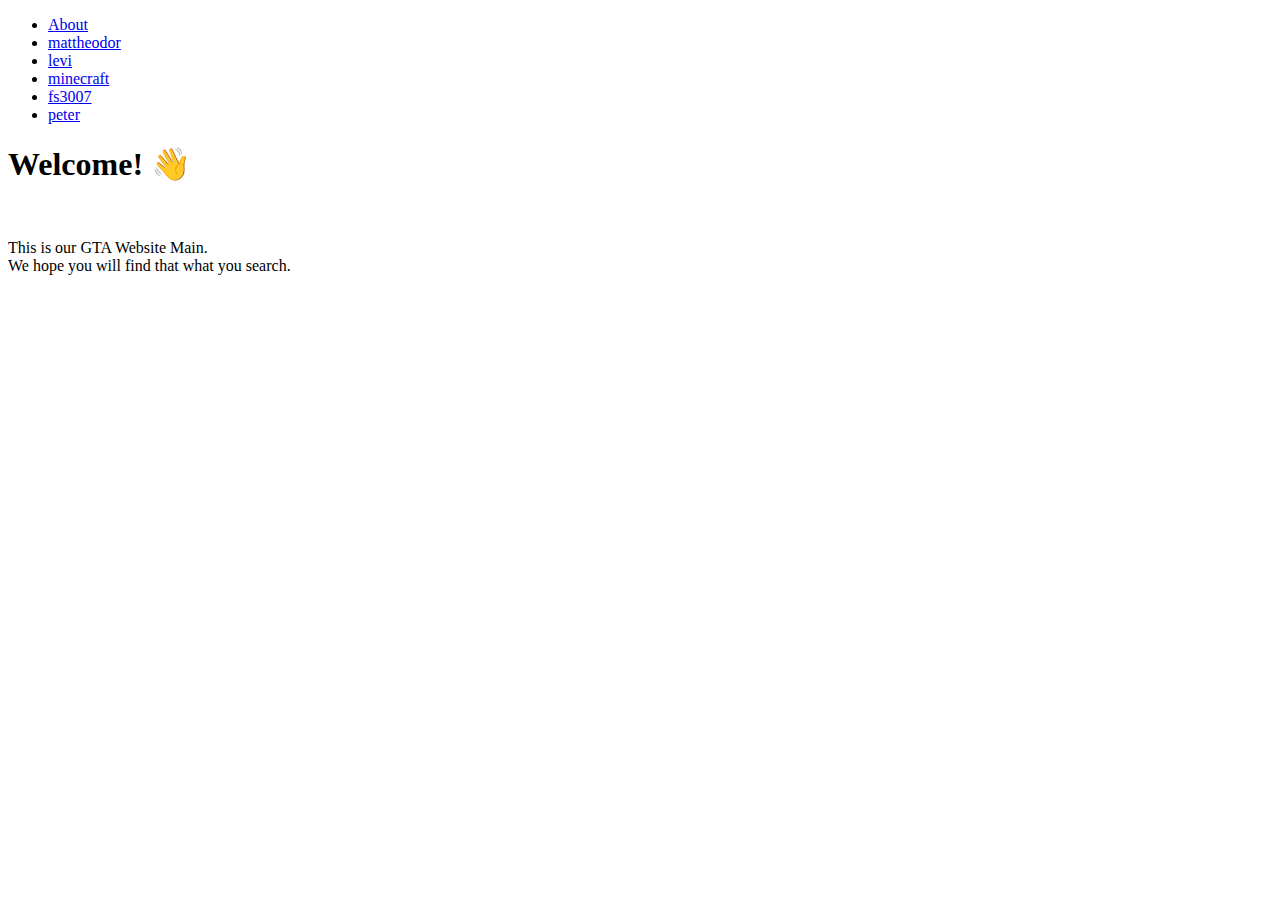
<file: index.html>
<!DOCTYPE html>
<html>
  <head>
    <title>GTA GTS | Home</title>
    <style>
      backgroound-color: burlywood;
    </style>
    <link rel="icon" type="image/svg+xml" href="./minecraft_website/minecraft.png" />
  </head>
  <body>
    <menu>
      <li><a href="./about.html">About</a></li>
      <li><a href="./mattheodor.html">mattheodor</a></li>
      <li><a href="./levi.html">levi</a></li>
      <li><a href="./minecraft_website/index.html">minecraft</a></li>
      <li><a href="./fs3007.html">fs3007</a></li>
      <li><a href="./peter.html">peter</a></li>
    </menu>
    <h1>Welcome! 👋</h1>
    <br/>
    <div>
      <p>
        This is our GTA Website Main. <br/>
        We hope you will find that what you search.
      </p>
      <p>
        
      </p>
    </div>
</html>
</file>
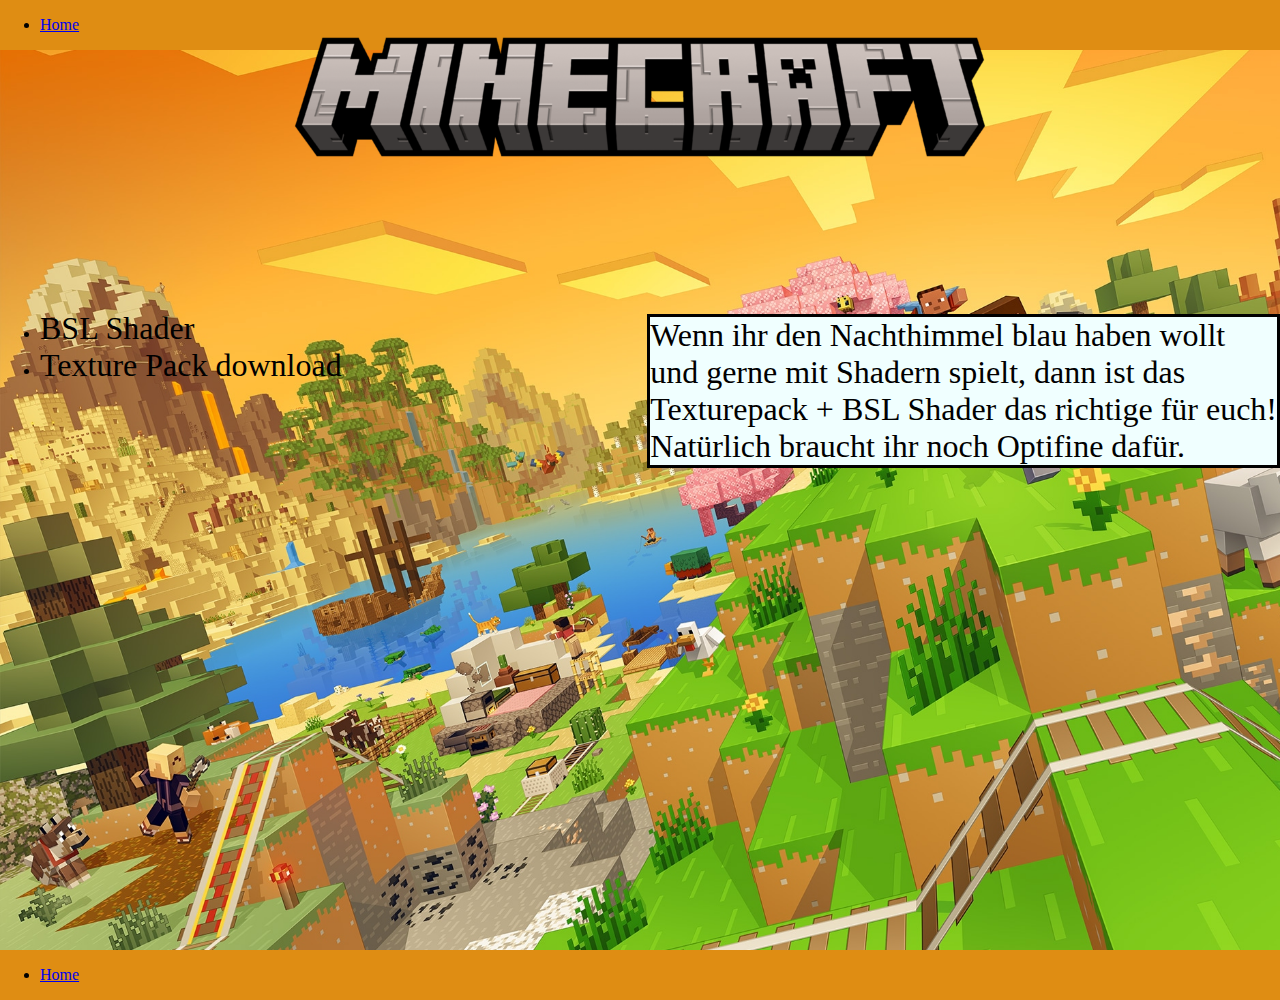
<file: minecraft_website/index.html>
<!DOCTYPE html>
<html lang="en">

<head>
    <meta charset="UTF-8">
    <meta name="viewport" content="width=device-width, initial-scale=1.0">
    <title>Minecraft Server</title>
    <link rel="icon" type="image/svg+xml" href="minecraft.png" />
    <link rel="stylesheet" href="styles.css" />
</head>

<body class="background" style="margin: 0; padding: 0;">
        <div>
         <menu>
        <li>
            <a href="https://magnificent-duckanoo-51d6d0.netlify.app">
                Home
            </a>
        </li>
      </menu>
    </div>
    <div style=" height: 100vh; overflow: hidden; width: 100vw;">
        <img src="./PC_Bundle_Deluxe_Desktop.jpg" style="height: 100%;" />
    </div>
    <div style="position: absolute; top: 0; left: 0; width: 100%;">
        <div class="img_container">
            <img src="./Minecraft-Logo-700x394.png" style="margin-top: -100px;"/>
        </div>
        <menu>
            <li>
                <a href="/BSL_v8.4.02.2.zip " style="text-decoration: none; color: black; font-size: 200%;">
                    BSL Shader
                </a>
            </li>
            <li>
                <a href="./ZickZackA1.zip" style="text-decoration: none; color: black; font-size: 200%;">Texture Pack
                    download</a>
            </li>
        </menu>
    </div>
    <div style="position: absolute; bottom: 400px; right: 0;">
        <p style="font-size: 200%; background-color: azure; border: 3px solid black;">
            Wenn ihr den Nachthimmel blau haben wollt </br>
            und gerne mit Shadern spielt, dann ist das </br>
            Texturepack + BSL Shader das richtige für euch!</br>
            <a href="https://www.optifine.net/downloads" style="text-decoration: none; color: black;">
                Natürlich braucht ihr noch Optifine dafür.
            </a>
        </p>
    </div>
    <div>

         <menu>
        <li>
            <a href="https://magnificent-duckanoo-51d6d0.netlify.app">
                Home
            </a>
        </li>
      </menu>
    </div>
</body>

</html>
</file>
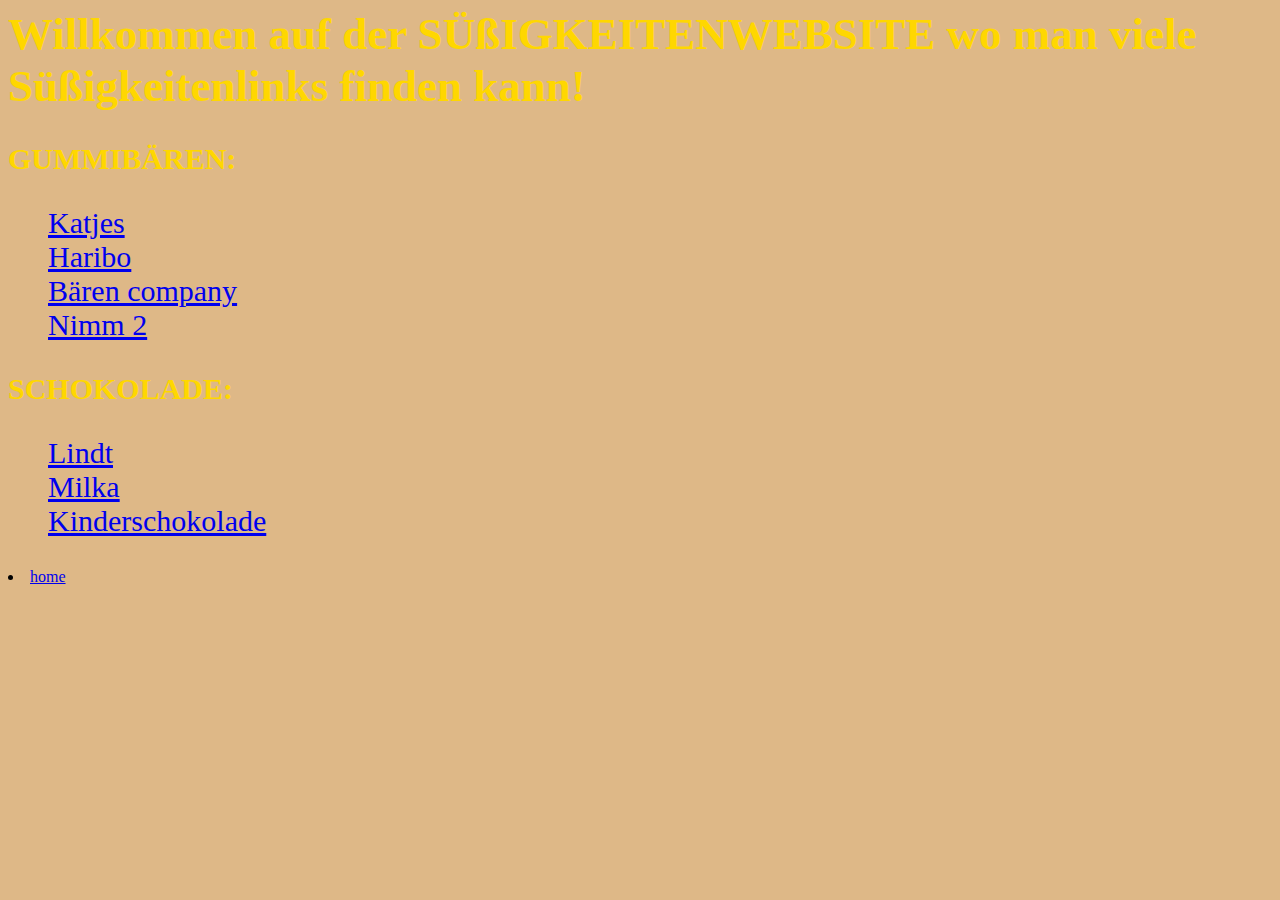
<file: fs3007.html>
<html>

<head>
  <title>#Süßigkeitenlink</title>
  <link rel="stylesheet" type="text/css" href="./style.css">
  <style>
    a:visited {
      color: gold;
    }
  </style>
</head>

<body>
  <h1 style="font-size:45px; color: gold ">Willkommen auf der SÜßIGKEITENWEBSITE wo man viele Süßigkeitenlinks finden
    kann!</h1>

  <h2 style="font-size:30px; color:gold ">GUMMIBÄREN:</h2>
  <ul style="font-size:30px; color: gold; list-style: none;">
    <li><a href="https://shop.katjes.de/collections/sauer">Katjes</a></li>
    <li><a
        href="https://www.haribo.com/de-de/produkte/veggie?&preferences=&occasion=&nutrition=530732,530731">Haribo</a>
    </li>
    <li><a href="https://www.baeren-company.de/fruchtgummi/gummibaerchen">Bären company</a></li>
    <li><a href="https://www.nimm2.de/de/start">Nimm 2</a></li>
  </ul>
  <p></p>
  <h2 style="font-size:30px; color:gold">SCHOKOLADE:</h2>
  <ul  style="font-size:30px; color: gold; list-style: none;">
  <li><a href="https://www.lindt.de/">Lindt</a></li>
  <li><a href="https://www.milka.de/">Milka</a></li>
  <li><a href="https://www.kinder.com/de/de/kinder-schokolade">Kinderschokolade</a></li>
</ul>
  <li><a href="./index.html">home</a></li>

  </menu>
</body>

</html>
</file>
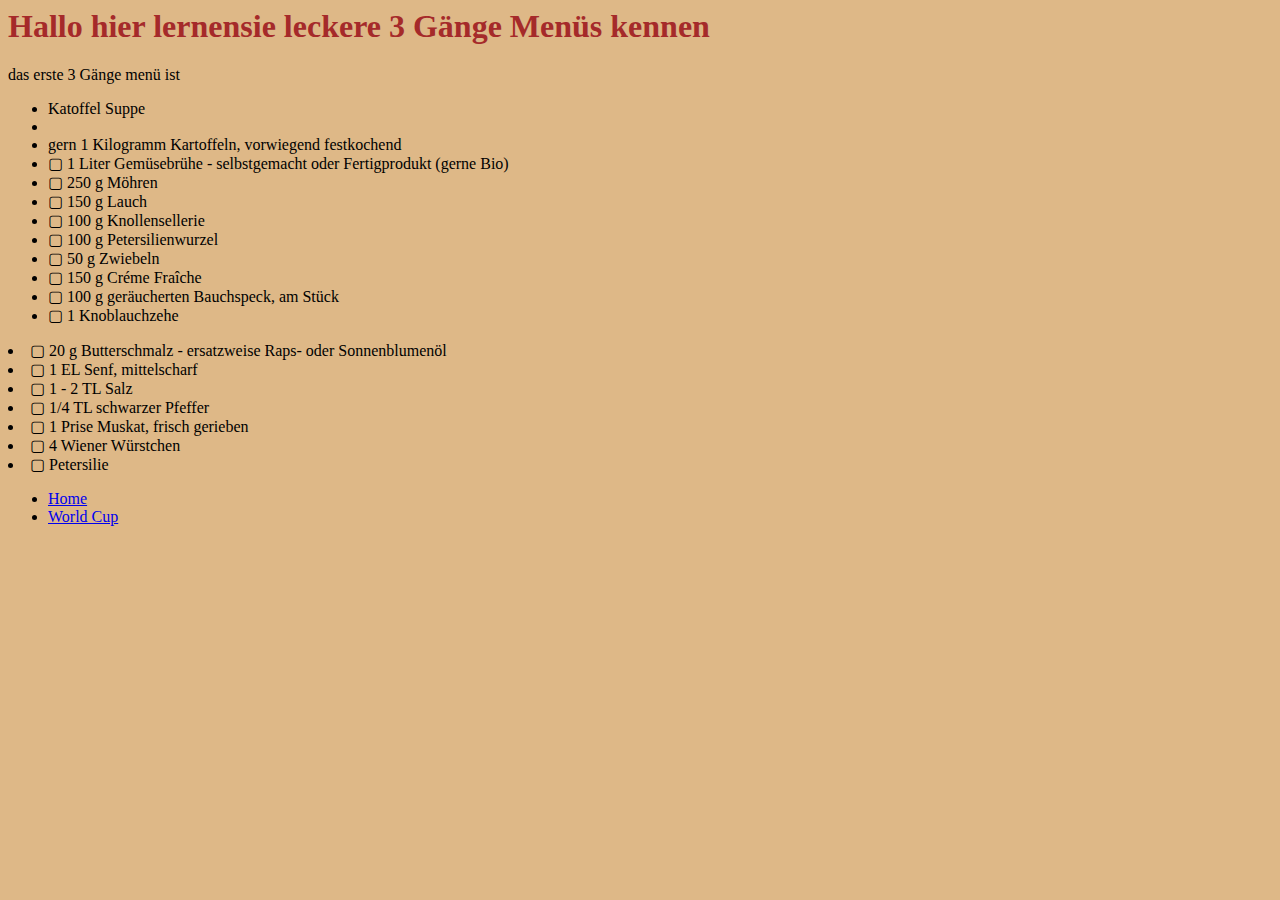
<file: mattheodor.html>
<html>
  <head>
    <title>3 Gänge Menu</title>
   <link rel="stylesheet" type="text/css" href="./style.css">
  </head>
  <body>
    <h1 style="color: brown">Hallo hier lernensie leckere 3 Gänge Menüs kennen </h1>
    <p>das erste 3 Gänge menü ist 

       </p>
       <ul>
     <li> Katoffel Suppe                                      <li>
     <li>  gern 1 Kilogramm Kartoffeln, vorwiegend festkochend</li>
   <li>    ▢ 1 Liter Gemüsebrühe - selbstgemacht oder Fertigprodukt (gerne Bio)</li>
    <li> ▢ 250 g Möhren</li>
      <li>▢ 150 g Lauch</li>
      <li>▢ 100 g Knollensellerie</li>
      <li>▢ 100 g Petersilienwurzel</li>
      <li>▢ 50 g Zwiebeln</li>
      <li>▢ 150 g Créme Fraîche</li>
      <li>▢ 100 g geräucherten Bauchspeck, am Stück</li>
      <li>▢ 1 Knoblauchzehe</li></ul>
      <li>▢ 20 g Butterschmalz - ersatzweise Raps- oder Sonnenblumenöl</li>
      <li>▢ 1 EL Senf, mittelscharf</li>
      <li>▢ 1 - 2 TL Salz</li>
      <li>▢ 1/4 TL schwarzer Pfeffer</li>
      <li>▢ 1 Prise Muskat, frisch gerieben</li>
      <li>▢ 4 Wiener Würstchen</li>
      <li>▢ Petersilie</li>
       </ul>
  <menu>
    <li><a href="./index.html">Home</a></li>
    <li><a href="https://poki.com/de/g/soccer-skills-world-cup">World Cup</a></li>
  </menu>
  </body>
  </html>
</file>
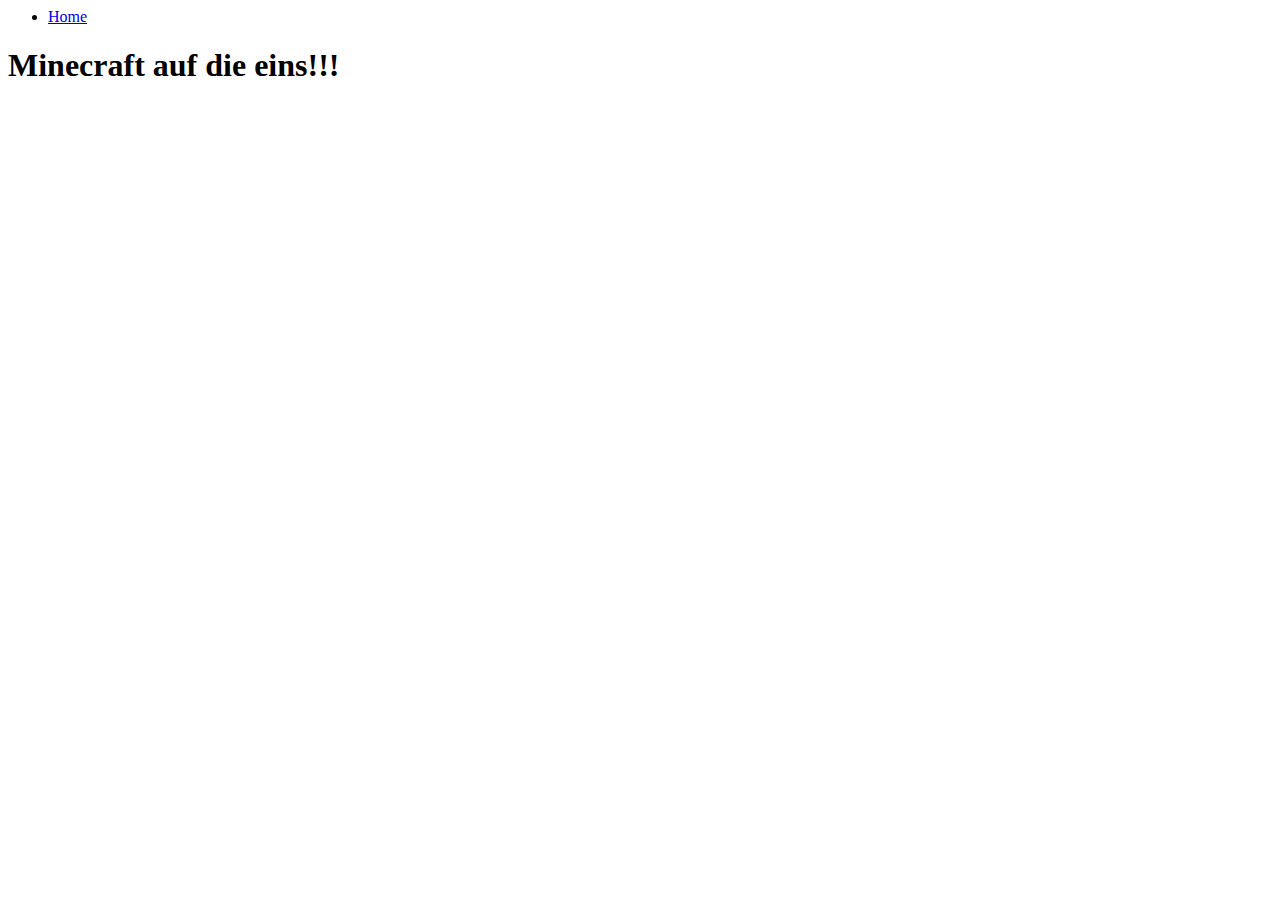
<file: minecraft-server.html>
<html>
  <head>
    <title>
      Hallo
    </title>
  </head>
  <body>
    <menu>
      <li>
        <a href="./index.html"> Home </a>
      </li>
    </menu>
    <h1>
      Minecraft auf die eins!!!
    </h1>
    <p>
      
    </p>
  </body>
</html>
</file>
<file: minecraft_website/styles.css>
.header {
    color: green;
    font-size: 500%;
    text-align: center;
}
.background {
    background-color: rgb(223, 141, 19);
}
.img_container {
    display: flex;
    justify-content: center;
}
.button001 {
    border-radius: 45%;
    height: 50px;
    width: 100px;
    font-size: 200%;
    background-color: blue;
}
</file>
<file: style.css>
body {
  background-color: burlywood;
}
</file>
